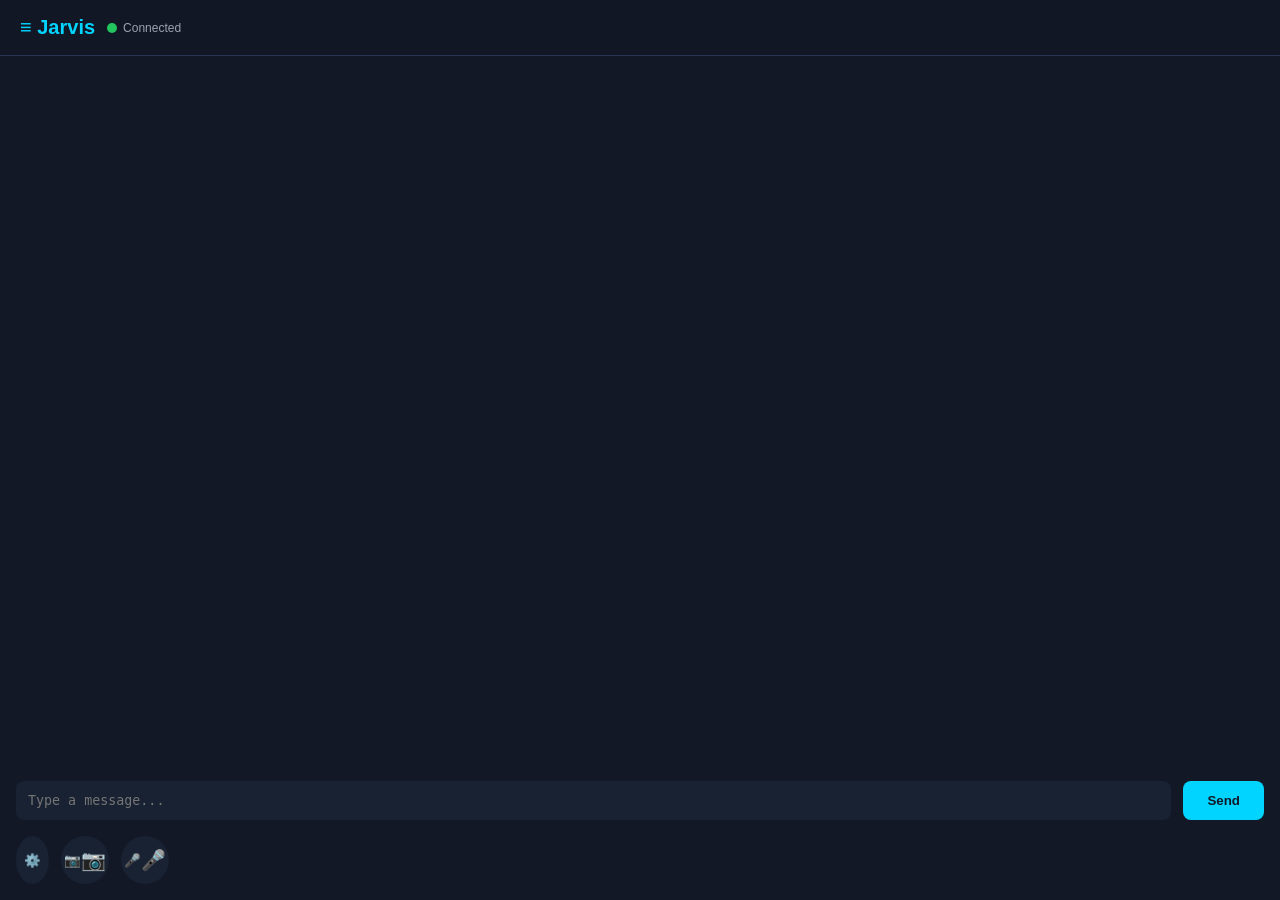
<file: voice-profiles/jarvis/index.html>
<!DOCTYPE html>
<html lang="en">
<head>
    <meta charset="UTF-8">
    <meta name="viewport" content="width=device-width, initial-scale=1.0">
    <title>Jarvis Companion</title>
    <style>
        * {
            margin: 0;
            padding: 0;
            box-sizing: border-box;
        }

        body {
            font-family: -apple-system, BlinkMacSystemFont, 'Segoe UI', Roboto, Oxygen, Ubuntu, Cantarell, 'Fira Sans', 'Droid Sans', 'Helvetica Neue', sans-serif;
            background-color: #121826;
            color: #e0e7ff;
            height: 100vh;
            display: flex;
            flex-direction: column;
        }

        /* Header */
        header {
            padding: 16px 20px;
            background-color: rgba(18, 24, 38, 0.8);
            backdrop-filter: blur(10px);
            border-bottom: 1px solid #2a3454;
            display: flex;
            justify-content: space-between;
            align-items: center;
        }

        .header-left {
            display: flex;
            align-items: center;
            gap: 12px;
        }

        .logo {
            font-size: 20px;
            font-weight: bold;
            color: #00d4ff;
        }

        .status-indicator {
            width: 10px;
            height: 10px;
            border-radius: 50%;
            background-color: #22c55e;
            animation: pulse 2s infinite;
        }

        @keyframes pulse {
            0% { opacity: 1; }
            50% { opacity: 0.5; }
            100% { opacity: 1; }
        }

        .status-text {
            font-size: 12px;
            color: #9ca3af;
        }

        /* Main content */
        main {
            flex-grow: 1;
            overflow-y: auto;
            padding: 16px;
            display: flex;
            flex-direction: column;
        }

        /* Chat messages area */
        .chat-area {
            flex-grow: 1;
            margin-bottom: 16px;
            display: flex;
            flex-direction: column;
            gap: 12px;
        }

        .message {
            max-width: 80%;
            padding: 12px 16px;
            border-radius: 20px;
            position: relative;
            animation: slideIn 0.3s ease-out;
        }

        @keyframes slideIn {
            from { opacity: 0; transform: translateY(10px); }
            to { opacity: 1; transform: translateY(0); }
        }

        .user-message {
            align-self: flex-end;
            background-color: #0066cc;
            color: white;
            border-top-right-radius: 4px;
        }

        .bot-message {
            align-self: flex-start;
            background-color: rgba(30, 41, 59, 0.8);
            color: #e0e7ff;
            border-top-left-radius: 4px;
        }

        .message-time {
            font-size: 10px;
            color: #6b7280;
            margin-top: 4px;
            text-align: right;
        }

        /* Input area */
        .input-area {
            display: flex;
            gap: 12px;
        }

        textarea#message-input {
            flex-grow: 1;
            padding: 12px;
            border-radius: 8px;
            background-color: rgba(30, 41, 59, 0.6);
            color: #e0e7ff;
            border: none;
            outline: none;
            resize: none;
        }

        .send-btn {
            padding: 12px 24px;
            background-color: #00d4ff;
            color: #121826;
            border: none;
            border-radius: 8px;
            cursor: pointer;
            font-weight: bold;
            transition: all 0.2s ease;
        }

        .send-btn:hover {
            background-color: #00c0e6;
        }

        /* Action buttons */
        .action-buttons {
            display: flex;
            gap: 12px;
            margin-top: 16px;
        }

        .action-btn {
            width: 48px;
            height: 48px;
            border-radius: 50%;
            background-color: rgba(30, 41, 59, 0.6);
            color: #e0e7ff;
            border: none;
            cursor: pointer;
            display: flex;
            align-items: center;
            justify-content: center;
            transition: all 0.2s ease;
        }

        .action-btn:hover {
            background-color: rgba(30, 41, 59, 0.8);
        }

        .camera-btn {
            position: relative;
        }

        .camera-btn::after {
            content: "📷";
            font-size: 20px;
        }

        .ptt-btn {
            position: relative;
        }

        .ptt-btn::after {
            content: "🎤";
            font-size: 20px;
        }

        /* Settings button */
        .settings-btn {
            background-color: rgba(30, 41, 59, 0.6);
            color: #e0e7ff;
            border: none;
            cursor: pointer;
            padding: 8px;
            border-radius: 50%;
            display: flex;
            align-items: center;
            justify-content: center;
        }

        .settings-btn:hover {
            background-color: rgba(30, 41, 59, 0.8);
        }

        /* Character counter */
        .char-counter {
            font-size: 10px;
            color: #6b7280;
            margin-left: 4px;
        }

        /* Camera preview (hidden by default) */
        .camera-preview {
            display: none;
            position: fixed;
            bottom: 0;
            left: 0;
            right: 0;
            background-color: rgba(18, 24, 38, 0.95);
            padding: 16px;
            border-top: 1px solid #2a3454;
        }

        .camera-preview.active {
            display: flex;
        }

        .camera-canvas {
            width: 100%;
            height: auto;
            border-radius: 8px;
        }

        /* Modal */
        .modal {
            position: fixed;
            top: 0;
            left: 0;
            right: 0;
            bottom: 0;
            background-color: rgba(18, 24, 38, 0.9);
            display: none;
            flex-direction: column;
            padding: 20px;
        }

        .modal.active {
            display: flex;
        }

        .modal-header {
            display: flex;
            justify-content: space-between;
            align-items: center;
            margin-bottom: 16px;
        }

        .modal-title {
            font-size: 18px;
            color: #e0e7ff;
        }

        .close-btn {
            background-color: transparent;
            border: none;
            color: #9ca3af;
            cursor: pointer;
            font-size: 20px;
        }

        .modal-content {
            flex-grow: 1;
            display: flex;
            flex-direction: column;
        }

        .setting-item {
            margin-bottom: 12px;
        }

        .setting-label {
            color: #9ca3af;
            font-size: 14px;
            margin-bottom: 4px;
        }

        .setting-input {
            padding: 8px;
            border-radius: 4px;
            background-color: rgba(30, 41, 59, 0.6);
            color: #e0e7ff;
            border: none;
            outline: none;
        }
    </style>
</head>
<body>
    <header>
        <div class="header-left">
            <span class="logo">≡ Jarvis</span>
            <div style="display: flex; align-items: center; gap: 6px;">
                <div class="status-indicator"></div>
                <span class="status-text" id="connection-status">Connected</span>
            </div>
        </div>
    </header>

    <main>
        <div class="chat-area" id="chat-area">
            <!-- Messages will be added here dynamically -->
        </div>

        <div class="input-area">
            <textarea id="message-input" placeholder="Type a message..." rows="1"></textarea>
            <button class="send-btn">Send</button>
        </div>

        <div class="action-buttons">
            <button class="settings-btn" id="settings-btn">⚙️</button>
            <button class="action-btn camera-btn" id="camera-btn">📷</button>
            <button class="action-btn ptt-btn" id="ptt-btn">🎤</button>
        </div>

        <!-- Camera preview modal -->
        <div class="modal" id="camera-modal">
            <div class="modal-header">
                <span class="modal-title">Camera</span>
                <button class="close-btn" id="close-camera">&times;</button>
            </div>
            <div class="modal-content">
                <video id="camera-video" style="width: 100%; border-radius: 8px;"></video>
                <canvas id="camera-canvas"></canvas>
                <div style="margin-top: 12px; text-align: center;">
                    <button class="action-btn" id="capture-photo">Capture</button>
                </div>
            </div>
        </div>

        <!-- Settings modal -->
        <div class="modal" id="settings-modal">
            <div class="modal-header">
                <span class="modal-title">Settings</span>
                <button class="close-btn" id="close-settings">&times;</button>
            </div>
            <div class="modal-content">
                <div class="setting-item">
                    <label class="setting-label">API URL:</label>
                    <input type="text" id="api-url-input" class="setting-input" value="http://localhost:5000/chat">
                </div>
                <div class="setting-item">
                    <label class="setting-label">Voice Output:</label>
                    <button id="voice-toggle-btn">Enabled</button>
                </div>
            </div>
        </div>
    </main>

    <script>
        // Global variables
        let isRecording = false;
        let recognition;
        let mediaStream;
        const chatArea = document.getElementById('chat-area');
        const messageInput = document.getElementById('message-input');
        const sendBtn = document.querySelector('.send-btn');
        const cameraBtn = document.getElementById('camera-btn');
        const pttBtn = document.getElementById('ptt-btn');
        const settingsBtn = document.getElementById('settings-btn');
        const connectionStatus = document.getElementById('connection-status');
        const cameraVideo = document.getElementById('camera-video');
        const cameraCanvas = document.getElementById('camera-canvas');
        const cameraModal = document.getElementById('camera-modal');

        // Initialize speech recognition
        function initSpeechRecognition() {
            if (!('webkitSpeechRecognition' in window)) {
                console.log('Web Speech API not supported');
                return;
            }

            recognition = new webkitSpeechRecognition();
            recognition.continuous = false;
            recognition.interimResults = true;
            recognition.lang = 'en-US';

            recognition.onstart = function() {
                isRecording = true;
                pttBtn.style.backgroundColor = '#ef4444';
                pttBtn.style.animation = 'pulse 0.5s infinite';
            };

            recognition.onresult = function(event) {
                let finalTranscript = '';

                for (let i = event.resultIndex; i < event.results.length; i++) {
                    if (event.results[i].isFinal) {
                        finalTranscript += event.results[i][0].transcript;
                    }
                }

                // Add transcription to chat
                addMessage(finalTranscript, 'user');
            };

            recognition.onerror = function(event) {
                console.log('Speech recognition error:', event.error);
                isRecording = false;
                pttBtn.style.backgroundColor = '';
                pttBtn.style.animation = '';
                addMessage(`Error: ${event.error}`, 'bot');
            };

            recognition.onend = function() {
                if (isRecording) {
                    // Send the final transcript
                    sendMessage(finalTranscript);
                }
                isRecording = false;
                pttBtn.style.backgroundColor = '';
                pttBtn.style.animation = '';
            };
        }

        // Initialize camera
        const cameraVideo = document.getElementById('camera-video');
        const cameraCanvas = document.getElementById('camera-canvas');
        const cameraModal = document.getElementById('camera-modal');

        function initCamera() {
            cameraBtn.addEventListener('click', async () => {
                try {
                    mediaStream = await navigator.mediaDevices.getUserMedia({ video: true });
                    cameraVideo.srcObject = mediaStream;
                    cameraModal.classList.add('active');
                } catch (err) {
                    console.error('Error accessing camera:', err);
                    addMessage('Unable to access camera', 'bot');
                }
            });

            document.getElementById('close-camera').addEventListener('click', () => {
                stopCamera();
                cameraModal.classList.remove('active');
            });

            document.getElementById('capture-photo').addEventListener('click', async () => {
                const context = cameraCanvas.getContext('2d');
                cameraCanvas.width = cameraVideo.videoWidth;
                cameraCanvas.height = cameraVideo.videoHeight;
                context.drawImage(cameraVideo, 0, 0);

                // Convert to base64
                const imageData = cameraCanvas.toDataURL('image/png');

                // Send image data
                sendImage(imageData);

                stopCamera();
                cameraModal.classList.remove('active');
            });
        }

        function stopCamera() {
            if (mediaStream) {
                mediaStream.getTracks().forEach(track => track.stop());
                mediaStream = null;
            }
        }

        // Add message to chat
        function addMessage(text, sender) {
            const now = new Date();
            const timeString = `${now.getHours().toString().padStart(2, '0')}:${now.getMinutes().toString().padStart(2, '0')}`;

            const messageDiv = document.createElement('div');
            messageDiv.className = `message ${sender}-message`;

            if (sender === 'user') {
                messageDiv.innerHTML = `
                    <div>${text}</div>
                    <div class="message-time">${timeString}</div>
                `;
            } else {
                messageDiv.innerHTML = `
                    <div>${text}</div>
                    <div class="message-time">${timeString}</div>
                `;
            }

            chatArea.appendChild(messageDiv);
            chatArea.scrollTop = chatArea.scrollHeight;
        }

        // Send text message
        const API_URL = 'http://localhost:8090';

        async function sendMessage(text) {
            addMessage(text, 'user');
            
            try {
                const response = await fetch(`${API_URL}/chat`, {
                    method: 'POST',
                    headers: { 'Content-Type': 'application/json' },
                    body: JSON.stringify({ message: text })
                });
                const data = await response.json();
                const reply = data.reply || 'No response';
                addMessage(reply, 'bot');
                
                // Speak the response if voice enabled
                if (document.getElementById('voice-toggle')?.checked !== false && 'speechSynthesis' in window) {
                    const utterance = new SpeechSynthesisUtterance(reply);
                    window.speechSynthesis.speak(utterance);
                }
            } catch (err) {
                addMessage('Error: Could not connect to backend. Is the server running?', 'bot');
                console.error('API error:', err);
            }
        }

        // Send image message
        async function sendImage(imageData) {
            const base64Data = imageData.split(',')[1];
            addMessage('📷 Image captured', 'user');
            
            try {
                const response = await fetch(`${API_URL}/chat`, {
                    method: 'POST',
                    headers: { 'Content-Type': 'application/json' },
                    body: JSON.stringify({ 
                        message: 'What do you see in this image? Describe it.',
                        image: base64Data 
                    })
                });
                const data = await response.json();
                const reply = data.reply || 'No response';
                addMessage(reply, 'bot');
                
                if ('speechSynthesis' in window) {
                    const utterance = new SpeechSynthesisUtterance(reply);
                    window.speechSynthesis.speak(utterance);
                }
            } catch (err) {
                addMessage('Error: Could not connect to backend.', 'bot');
                console.error('API error:', err);
            }
        }

        // Send button click handler
        sendBtn.addEventListener('click', () => {
            const text = messageInput.value.trim();
            if (text) {
                sendMessage(text);
                messageInput.value = '';
            }
        });

        // Text input enter key handler
        messageInput.addEventListener('keypress', (e) => {
            if (e.key === 'Enter' && !e.shiftKey) {
                e.preventDefault();
                sendBtn.click();
            }
        });

        // Settings button click handler
        settingsBtn.addEventListener('click', () => {
            document.getElementById('settings-modal').classList.add('active');
        });

        // Close settings modal
        document.getElementById('close-settings').addEventListener('click', () => {
            document.getElementById('settings-modal').classList.remove('active');
        });

        // Voice toggle button handler
        const voiceToggleBtn = document.getElementById('voice-toggle-btn');
        let voiceEnabled = true;

        voiceToggleBtn.addEventListener('click', () => {
            voiceEnabled = !voiceEnabled;
            voiceToggleBtn.textContent = voiceEnabled ? 'Enabled' : 'Disabled';

            if (voiceEnabled) {
                // Enable speech synthesis
                window.speechSynthesis.onvoiceschanged = function() {
                    const voices = window.speechSynthesis.getVoices();
                    const usEnglishVoice = voices.find(voice =>
                        voice.lang === 'en-US'
                    );

                    if (usEnglishVoice) {
                        window.speechSynthesis.cancel();

                        // Mock speech synthesis
                        const utterance = new SpeechSynthesisUtterance("Jarvis is ready to assist you.");
                        utterance.voice = usEnglishVoice;
                        utterance.rate = 1.0;
                        utterance.pitch = 1.0;
                        utterance.volume = 1.0;

                        window.speechSynthesis.speak(utterance);
                    }
                };
            } else {
                // Cancel any ongoing speech synthesis
                window.speechSynthesis.cancel();
            }
        });

        // PTT button handlers
        function setupPTT() {
            if (!recognition) {
                pttBtn.addEventListener('click', () => {
                    addMessage('Speech recognition not supported in this browser. Use Chrome.', 'bot');
                });
                return;
            }
            
            // Mouse events
            pttBtn.addEventListener('mousedown', (e) => {
                e.preventDefault();
                recognition.start();
            });
            pttBtn.addEventListener('mouseup', () => recognition.stop());
            pttBtn.addEventListener('mouseleave', () => { if (isRecording) recognition.stop(); });
            
            // Touch events
            pttBtn.addEventListener('touchstart', (e) => {
                e.preventDefault();
                recognition.start();
            });
            pttBtn.addEventListener('touchend', (e) => {
                e.preventDefault();
                recognition.stop();
            });
        }

        // Camera button handler
        function setupCamera() {
            cameraBtn.addEventListener('click', async () => {
                try {
                    const stream = await navigator.mediaDevices.getUserMedia({ video: { facingMode: 'environment' } });
                    const video = document.getElementById('camera-video');
                    if (video) {
                        video.srcObject = stream;
                        video.play();
                        document.querySelector('.camera-preview')?.classList.add('active');
                    }
                } catch (err) {
                    addMessage('Camera error: ' + err.message, 'bot');
                }
            });
        }

        // Initialize everything
        document.addEventListener('DOMContentLoaded', () => {
            initSpeechRecognition();
            initCamera();
            setupPTT();
            setupCamera();

            // Add welcome message
            setTimeout(() => {
                addMessage("Welcome to Jarvis Companion. How can I help you today?", 'bot');
            }, 500);
        });
    </script>
</body>
</html>
</file>
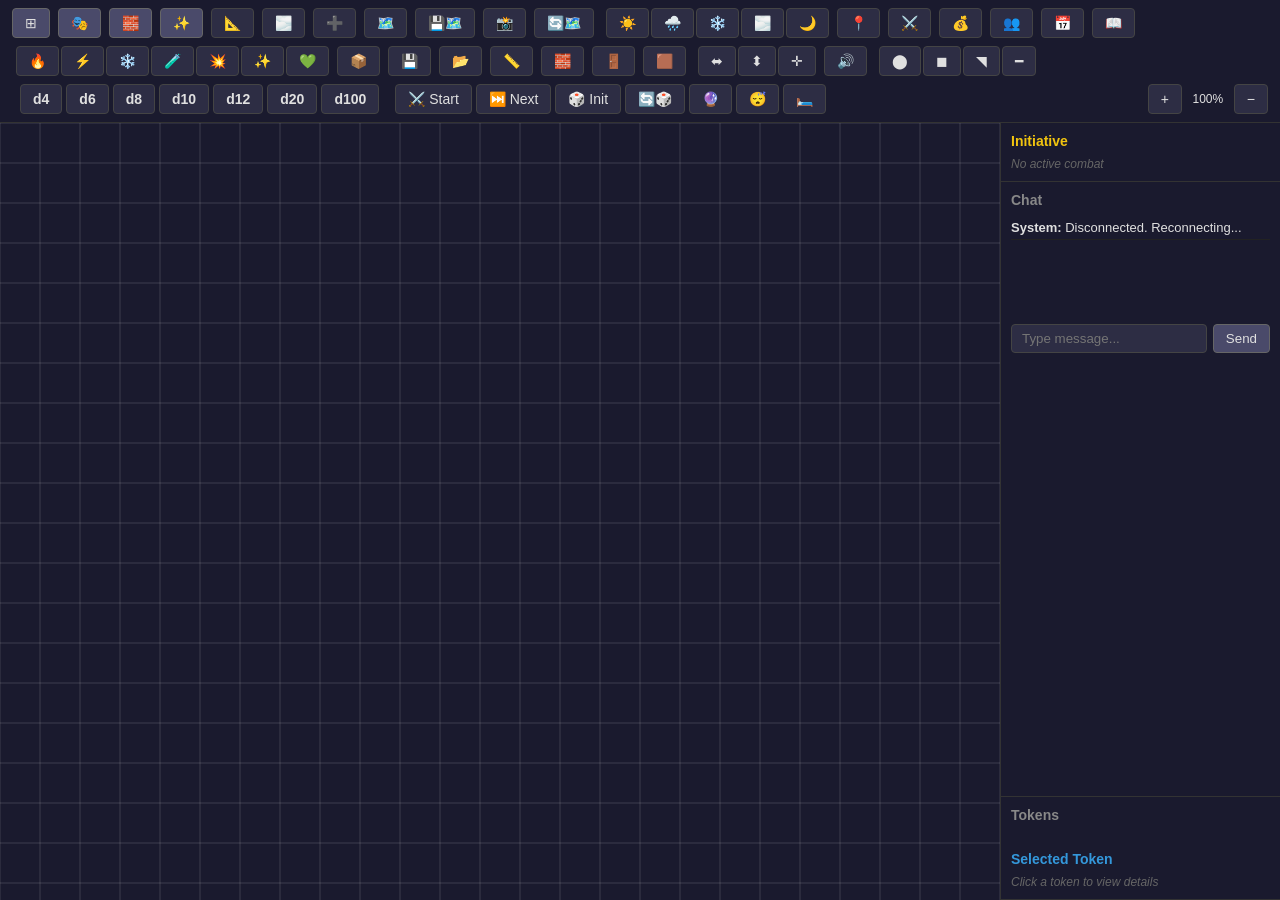
<file: vtt/web/index.html>
<!DOCTYPE html>
<html lang="en">
<head>
  <meta charset="UTF-8">
  <meta name="viewport" content="width=device-width, initial-scale=1.0">
  <title>D&D VTT</title>
  <link rel="stylesheet" href="style.css">
</head>
<body>
  <div id="app">
    <div id="toolbar">
      <button id="btn-grid" class="active" title="Toggle Grid">⊞</button>
      <button id="btn-tokens-layer" class="active" title="Toggle Tokens">🎭</button>
      <button id="btn-walls-layer" class="active" title="Toggle Walls">🧱</button>
      <button id="btn-effects-layer" class="active" title="Toggle Effects">✨</button>
      <button id="btn-grid-size" title="Grid Size">📐</button>
      <button id="btn-fog" title="Toggle Fog">🌫️</button>
      <button id="btn-add-token" title="Add Token">➕</button>
      <button id="btn-set-bg" title="Set Map Background">🗺️</button>
      <button id="btn-save-map" title="Save Current Map">💾🗺️</button>
      <button id="btn-export" title="Export Map as PNG">📸</button>
      <button id="btn-switch-map" title="Switch Map">🔄🗺️</button>
      <div id="weather-bar">
        <button class="weather-btn" data-weather="none" title="Clear">☀️</button>
        <button class="weather-btn" data-weather="rain" title="Rain">🌧️</button>
        <button class="weather-btn" data-weather="snow" title="Snow">❄️</button>
        <button class="weather-btn" data-weather="fog" title="Fog">🌫️</button>
        <button class="weather-btn" data-weather="night" title="Night">🌙</button>
      </div>
      <button id="btn-pin" title="Add Map Pin">📍</button>
      <button id="btn-encounter" title="Encounter Builder">⚔️</button>
      <button id="btn-loot" title="Loot Generator">💰</button>
      <button id="btn-party" title="Party Tracker">👥</button>
      <button id="btn-calendar" title="Calendar">📅</button>
      <button id="btn-rules" title="Rules Reference">📖</button>
      <div id="spell-bar">
        <button class="spell-btn" data-effect="fire" title="Fireball">🔥</button>
        <button class="spell-btn" data-effect="lightning" title="Lightning Bolt">⚡</button>
        <button class="spell-btn" data-effect="frost" title="Cone of Cold">❄️</button>
        <button class="spell-btn" data-effect="acid" title="Acid Splash">🧪</button>
        <button class="spell-btn" data-effect="thunder" title="Thunderwave">💥</button>
        <button class="spell-btn" data-effect="radiant" title="Sacred Flame">✨</button>
        <button class="spell-btn" data-effect="heal" title="Healing">💚</button>
      </div>
      <button id="btn-assets" title="Asset Browser">📦</button>
      <button id="btn-save" title="Save Campaign">💾</button>
      <button id="btn-load" title="Load Campaign">📂</button>
      <button id="btn-ruler" title="Ruler Tool">📏</button>
      <button id="btn-wall" title="Draw Wall">🧱</button>
      <button id="btn-door" title="Draw Door">🚪</button>
      <button id="btn-terrain" title="Difficult Terrain">🟫</button>
      <div id="symmetry-bar">
        <button class="symmetry-btn" data-mode="horizontal" title="Horizontal Symmetry">⬌</button>
        <button class="symmetry-btn" data-mode="vertical" title="Vertical Symmetry">⬍</button>
        <button class="symmetry-btn" data-mode="both" title="Both Axes">✛</button>
      </div>
      <button id="btn-sound" title="Sound Zone">🔊</button>
      <div id="template-bar">
        <button class="template-btn" data-shape="sphere" title="Sphere (Fireball)">⬤</button>
        <button class="template-btn" data-shape="cube" title="Cube">◼</button>
        <button class="template-btn" data-shape="cone" title="Cone">◥</button>
        <button class="template-btn" data-shape="line" title="Line">━</button>
      </div>
      <div id="dice-bar">
        <button class="dice" data-notation="1d4">d4</button>
        <button class="dice" data-notation="1d6">d6</button>
        <button class="dice" data-notation="1d8">d8</button>
        <button class="dice" data-notation="1d10">d10</button>
        <button class="dice" data-notation="1d12">d12</button>
        <button class="dice" data-notation="1d20">d20</button>
        <button class="dice" data-notation="1d100">d100</button>
      </div>
      <div id="combat-bar">
        <button id="btn-start-combat" title="Start Combat">⚔️ Start</button>
        <button id="btn-end-turn" title="End Turn">⏭️ Next</button>
        <button id="btn-auto-init" title="Roll Initiative for All">🎲 Init</button>
        <button id="btn-reroll-init" title="Reroll Initiative">🔄🎲</button>
        <button id="btn-concentrate" title="Concentrate">🔮</button>
        <button id="btn-short-rest" title="Short Rest">😴</button>
        <button id="btn-long-rest" title="Long Rest">🛏️</button>
      </div>
      <div id="zoom-controls">
        <button id="btn-zoom-in">+</button>
        <span id="zoom-level">100%</span>
        <button id="btn-zoom-out">−</button>
      </div>
    </div>
    <div id="main">
      <div id="map-container">
        <canvas id="map-canvas"></canvas>
      </div>
      <div id="sidebar">
        <div id="initiative-panel">
          <h3>Initiative</h3>
          <div class="init-empty">No active combat</div>
        </div>
        <div id="chat-panel">
          <h3>Chat</h3>
          <div id="chat-log"></div>
          <div id="chat-input">
            <input type="text" id="chat-text" placeholder="Type message...">
            <button id="chat-send">Send</button>
          </div>
        </div>
        <div id="token-panel">
          <h3>Tokens</h3>
          <div id="token-list"></div>
        </div>
        <div id="character-panel">
          <h3>Selected Token</h3>
          <div id="char-sheet">
            <div class="char-empty">Click a token to view details</div>
          </div>
        </div>
      </div>
    </div>
  </div>
  <div id="encounter-modal" class="modal hidden">
    <div class="modal-content" style="min-width:400px;">
      <h3>⚔️ Encounter Builder</h3>
      <label>Party Level: <input type="number" id="enc-party-level" value="5" min="1" max="20"></label>
      <label>Party Size: <input type="number" id="enc-party-size" value="4" min="1" max="10"></label>
      <label>Monster CRs (comma separated): <input type="text" id="enc-monster-crs" value="1,1,1/4" placeholder="e.g. 2,1,1/2"></label>
      <div id="enc-result" style="margin-top:12px;padding:10px;background:#2d2d44;border-radius:6px;"></div>
      <div class="modal-buttons">
        <button id="enc-calculate">Calculate</button>
        <button id="enc-close">Close</button>
      </div>
    </div>
  </div>
  <div id="party-modal" class="modal hidden">
    <div class="modal-content" style="min-width:400px;">
      <h3>👥 Party Resources</h3>
      <div id="party-resources" style="display:grid;grid-template-columns:1fr 1fr;gap:8px;"></div>
      <div class="modal-buttons">
        <button id="party-close">Close</button>
      </div>
    </div>
  </div>
  <div id="grid-modal" class="modal hidden">
    <div class="modal-content" style="min-width:300px;">
      <h3>📐 Grid Size</h3>
      <label>Width (cells): <input type="number" id="grid-width" value="60" min="10" max="200"></label>
      <label>Height (cells): <input type="number" id="grid-height" value="40" min="10" max="200"></label>
      <div style="font-size:11px;color:#888;margin-top:4px;">Each cell = 5 feet</div>
      <div class="modal-buttons">
        <button id="grid-apply">Apply</button>
        <button id="grid-cancel">Cancel</button>
      </div>
    </div>
  </div>
  <div id="map-modal" class="modal hidden">
    <div class="modal-content" style="min-width:400px;">
      <h3>🔄 Switch Map</h3>
      <div id="map-list" style="max-height:300px;overflow-y:auto;"></div>
      <div class="modal-buttons">
        <button id="map-close">Close</button>
      </div>
    </div>
  </div>
  <div id="rules-modal" class="modal hidden">
    <div class="modal-content" style="min-width:600px;max-width:800px;max-height:80vh;">
      <h3>📖 Rules Reference</h3>
      <div style="display:flex;gap:8px;margin-bottom:12px;">
        <input type="text" id="rules-search" placeholder="Search rules (e.g. 'grappled', 'fireball', 'initiative')..." style="flex:1;background:#2d2d44;border:1px solid #444;color:#e0e0e0;padding:8px;border-radius:4px;">
        <button id="rules-search-btn" style="background:#3498db;border:none;color:white;padding:8px 16px;border-radius:4px;cursor:pointer;">Search</button>
      </div>
      <div id="rules-file-list" style="display:flex;gap:4px;flex-wrap:wrap;margin-bottom:12px;"></div>
      <div id="rules-content" style="max-height:400px;overflow-y:auto;background:#2d2d44;padding:12px;border-radius:6px;font-size:13px;line-height:1.5;"></div>
      <div class="modal-buttons">
        <button id="rules-close">Close</button>
      </div>
    </div>
  </div>
  <div id="calendar-modal" class="modal hidden">
    <div class="modal-content" style="min-width:350px;">
      <h3>📅 Calendar</h3>
      <div id="calendar-display" style="text-align:center;font-size:18px;margin:12px 0;"></div>
      <div style="display:flex;gap:8px;justify-content:center;margin:12px 0;">
        <button class="cal-btn" data-hours="1">+1h</button>
        <button class="cal-btn" data-hours="8">+8h</button>
        <button class="cal-btn" data-hours="24">+1 day</button>
        <button class="cal-btn" data-hours="168">+1 week</button>
      </div>
      <div class="modal-buttons">
        <button id="calendar-close">Close</button>
      </div>
    </div>
  </div>
  <div id="loot-modal" class="modal hidden">
    <div class="modal-content" style="min-width:400px;">
      <h3>💰 Loot Generator</h3>
      <label>CR: <input type="text" id="loot-cr" value="5" placeholder="e.g. 5 or 1/4"></label>
      <label>Items: <input type="number" id="loot-count" value="2" min="1" max="5"></label>
      <div id="loot-result" style="margin-top:12px;padding:10px;background:#2d2d44;border-radius:6px;"></div>
      <div class="modal-buttons">
        <button id="loot-generate">Generate</button>
        <button id="loot-close">Close</button>
      </div>
    </div>
  </div>
  <div id="asset-modal" class="modal hidden">
    <div class="modal-content asset-browser">
      <h3>Asset Browser</h3>
      <div id="asset-tabs">
        <button class="asset-tab active" data-tab="maps">🗺️ Maps</button>
        <button class="asset-tab" data-tab="tokens">🎭 Tokens</button>
        <button class="asset-tab" data-tab="objects">🪑 Objects</button>
      </div>
      <div id="asset-grid"></div>
      <div class="modal-buttons">
        <button id="asset-close">Close</button>
      </div>
    </div>
  </div>
  <div id="token-modal" class="modal hidden">
    <div class="modal-content">
      <h3>Add Token</h3>
      <label>Name: <input type="text" id="token-name" value="Token"></label>
      <label>Color: <input type="color" id="token-color" value="#e74c3c"></label>
      <label>X: <input type="number" id="token-x" value="5" min="0"></label>
      <label>Y: <input type="number" id="token-y" value="5" min="0"></label>
      <label>HP: <input type="number" id="token-hp" value="10" min="0"></label>
      <label>AC: <input type="number" id="token-ac" value="10" min="0"></label>
      <label>Size:
        <select id="token-size">
          <option value="tiny">Tiny (2.5ft)</option>
          <option value="small">Small (5ft)</option>
          <option value="medium" selected>Medium (5ft)</option>
          <option value="large">Large (10ft)</option>
          <option value="huge">Huge (15ft)</option>
          <option value="gargantuan">Gargantuan (20ft)</option>
        </select>
      </label>
      <label><input type="checkbox" id="token-hidden"> Hidden from players</label>
      <div class="modal-buttons">
        <button id="token-add">Add</button>
        <button id="token-cancel">Cancel</button>
      </div>
    </div>
  </div>
  <script src="renderer.js"></script>
  <script src="ui.js"></script>
</body>
</html>
</file>
<file: vtt/web/style.css>
* { margin: 0; padding: 0; box-sizing: border-box; }
body { font-family: 'Segoe UI', sans-serif; background: #0f0f23; color: #e0e0e0; overflow: hidden; height: 100vh; }
#app { display: flex; flex-direction: column; height: 100vh; }

#toolbar { display: flex; align-items: center; gap: 8px; padding: 8px 12px; background: #1a1a2e; border-bottom: 1px solid #333; flex-wrap: wrap; }
#toolbar button { background: #2d2d44; border: 1px solid #444; color: #e0e0e0; padding: 6px 12px; border-radius: 4px; cursor: pointer; font-size: 14px; }
#toolbar button:hover { background: #3d3d5c; }
#toolbar button.active { background: #4a4a6a; border-color: #666; }
#dice-bar { display: flex; gap: 4px; margin-left: 8px; }
.dice { font-weight: bold; min-width: 40px; }
#combat-bar { display: flex; gap: 4px; margin-left: 8px; }
#weather-bar { display: flex; gap: 2px; margin-left: 4px; }
.weather-btn { min-width: 32px; font-size: 14px; }
.weather-btn.active { background: #3498db; border-color: #3498db; }
#btn-start-combat { background: #c0392b; border-color: #c0392b; }
#btn-end-turn { background: #2980b9; border-color: #2980b9; }
#template-bar { display: flex; gap: 2px; margin-left: 4px; }
.template-btn { min-width: 32px; font-size: 16px; }
#symmetry-bar { display: flex; gap: 2px; margin-left: 4px; }
.symmetry-btn { min-width: 28px; font-size: 14px; }
.symmetry-btn.active { background: #3498db; border-color: #3498db; }
#spell-bar { display: flex; gap: 2px; margin-left: 4px; }
.spell-btn { min-width: 32px; font-size: 14px; }
.spell-btn.active { background: #e74c3c; border-color: #e74c3c; }
#btn-ruler.active, .template-btn.active, #btn-wall.active, #btn-door.active { background: #f1c40f; color: #000; border-color: #f1c40f; }
#zoom-controls { display: flex; align-items: center; gap: 6px; margin-left: auto; }
#zoom-level { font-size: 12px; min-width: 40px; text-align: center; }

#main { display: flex; flex: 1; overflow: hidden; }
#map-container { flex: 1; overflow: auto; cursor: grab; position: relative; }
#map-container:active { cursor: grabbing; }
#map-canvas { display: block; transform-origin: 0 0; }

#sidebar { width: 280px; background: #1a1a2e; border-left: 1px solid #333; display: flex; flex-direction: column; overflow: hidden; }

#initiative-panel { padding: 10px; border-bottom: 1px solid #333; max-height: 150px; overflow-y: auto; }
#initiative-panel h3 { font-size: 14px; margin-bottom: 8px; color: #f1c40f; }
.init-empty { font-size: 12px; color: #666; font-style: italic; }
.init-header { font-size: 12px; color: #888; margin-bottom: 4px; }
.init-item { padding: 3px 6px; font-size: 12px; border-radius: 3px; }
.init-item.active { background: #f1c40f22; color: #f1c40f; font-weight: bold; }

#chat-panel { flex: 1; display: flex; flex-direction: column; padding: 10px; border-bottom: 1px solid #333; overflow: hidden; min-height: 0; }
#chat-panel h3 { font-size: 14px; margin-bottom: 8px; color: #888; }
#chat-log { flex: 1; overflow-y: auto; font-size: 13px; max-height: 0; min-height: 100px; }
.chat-msg { padding: 4px 0; border-bottom: 1px solid #222; word-wrap: break-word; overflow-wrap: break-word; }
.chat-msg.roll { color: #f1c40f; }
#chat-input { display: flex; gap: 6px; margin-top: 8px; }
#chat-text { flex: 1; background: #2d2d44; border: 1px solid #444; color: #e0e0e0; padding: 6px 10px; border-radius: 4px; }
#chat-send { background: #4a4a6a; border: 1px solid #666; color: #e0e0e0; padding: 6px 12px; border-radius: 4px; cursor: pointer; }

#character-panel { padding: 10px; border-bottom: 1px solid #333; max-height: 200px; overflow-y: auto; }
#character-panel h3 { font-size: 14px; margin-bottom: 8px; color: #3498db; }
.char-empty { font-size: 12px; color: #666; font-style: italic; }
.char-name { font-size: 16px; font-weight: bold; margin-bottom: 6px; }
.char-stats { display: grid; grid-template-columns: repeat(3, 1fr); gap: 4px; margin: 8px 0; }
.char-stat { background: #2d2d44; padding: 4px; border-radius: 4px; text-align: center; }
.char-stat .stat-label { font-size: 10px; color: #888; }
.char-stat .stat-value { font-size: 14px; font-weight: bold; }
.char-hp { display: flex; align-items: center; gap: 8px; margin: 6px 0; }
.char-hp-bar { flex: 1; height: 8px; background: #333; border-radius: 4px; overflow: hidden; }
.char-hp-fill { height: 100%; border-radius: 4px; transition: width 0.3s; }
.char-conditions { display: flex; flex-wrap: wrap; gap: 4px; margin-top: 6px; }
.char-condition { background: #c0392b; padding: 2px 6px; border-radius: 3px; font-size: 10px; }
.char-size { font-size: 11px; color: #888; }

#token-panel { padding: 10px; }
#token-panel h3 { font-size: 14px; margin-bottom: 8px; color: #888; }
.token-item { padding: 4px 6px; font-size: 12px; display: flex; align-items: center; gap: 6px; }
.token-item button { margin-left: auto; background: #c0392b; border: none; color: white; width: 18px; height: 18px; border-radius: 50%; cursor: pointer; font-size: 10px; }

.modal { position: fixed; inset: 0; background: rgba(0,0,0,0.7); display: flex; align-items: center; justify-content: center; z-index: 100; }
.modal.hidden { display: none; }
.modal-content { background: #1a1a2e; padding: 20px; border-radius: 8px; border: 1px solid #444; min-width: 300px; }
.modal-content h3 { margin-bottom: 12px; }
.modal-content label { display: block; margin-bottom: 8px; font-size: 13px; }
.modal-content input { background: #2d2d44; border: 1px solid #444; color: #e0e0e0; padding: 4px 8px; border-radius: 4px; width: 100%; }
.modal-buttons { display: flex; gap: 8px; margin-top: 12px; }
.modal-buttons button { flex: 1; padding: 8px; border-radius: 4px; border: 1px solid #444; cursor: pointer; }
#token-add { background: #27ae60; color: white; border-color: #27ae60; }
#token-cancel { background: #2d2d44; color: #e0e0e0; }

/* Asset Browser */
.asset-browser { min-width: 500px; max-width: 700px; max-height: 80vh; }
#asset-tabs { display: flex; gap: 4px; margin-bottom: 12px; }
.asset-tab { background: #2d2d44; border: 1px solid #444; color: #e0e0e0; padding: 8px 16px; border-radius: 4px; cursor: pointer; }
.asset-tab.active { background: #4a4a6a; border-color: #666; }
#asset-grid { display: grid; grid-template-columns: repeat(auto-fill, minmax(100px, 1fr)); gap: 8px; max-height: 400px; overflow-y: auto; padding: 4px; }
.asset-item { background: #2d2d44; border: 2px solid #444; border-radius: 6px; padding: 4px; cursor: pointer; text-align: center; transition: border-color 0.2s; }
.asset-item:hover { border-color: #3498db; }
.asset-item img { width: 100%; height: 80px; object-fit: cover; border-radius: 4px; }
.asset-item .asset-name { font-size: 10px; margin-top: 4px; overflow: hidden; text-overflow: ellipsis; white-space: nowrap; }
#asset-close { background: #2d2d44; color: #e0e0e0; }
</file>
